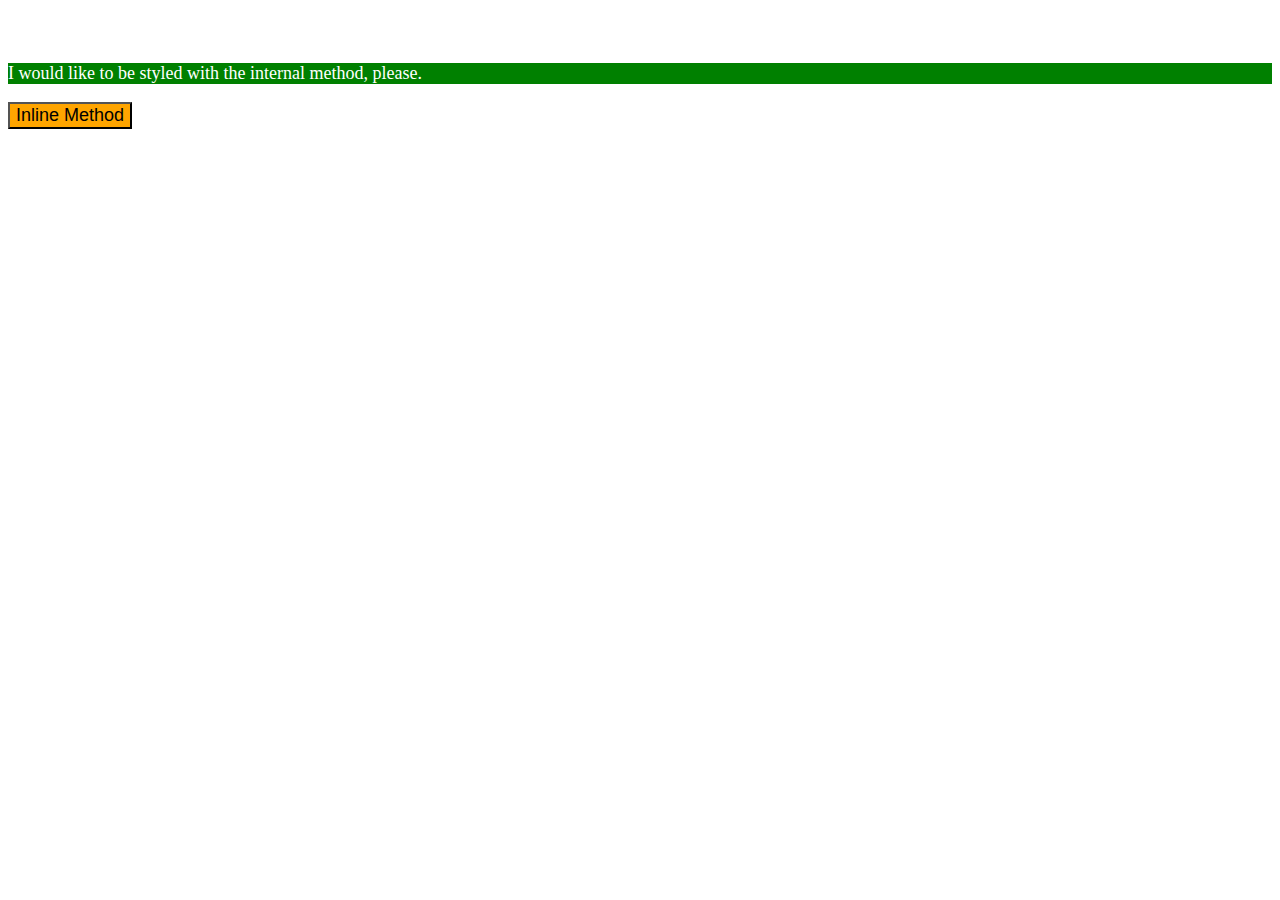
<file: foundations/intro-to-css/01-css-methods/index.html>
<!DOCTYPE html>
<html lang="en">
  <head>
    <meta charset="UTF-8">
    <meta http-equiv="X-UA-Compatible" content="IE=edge">
    <meta name="viewport" content="width=device-width, initial-scale=1.0">
    <link rel="stylesheet" href="styles.css">
    <style>
      p{
      background-color: green;
      color: white;
      font-size:18px;
      }</style>
    <title>Methods for Adding CSS</title>
  </head>
  
  <body>
    <div>Style me via the external method!</div>
    <p>I would like to be styled with the internal method, please.</p>
    <button style="background-color: orange; font-size: 18px;">Inline Method</button>
  </body>
</html>
</file>
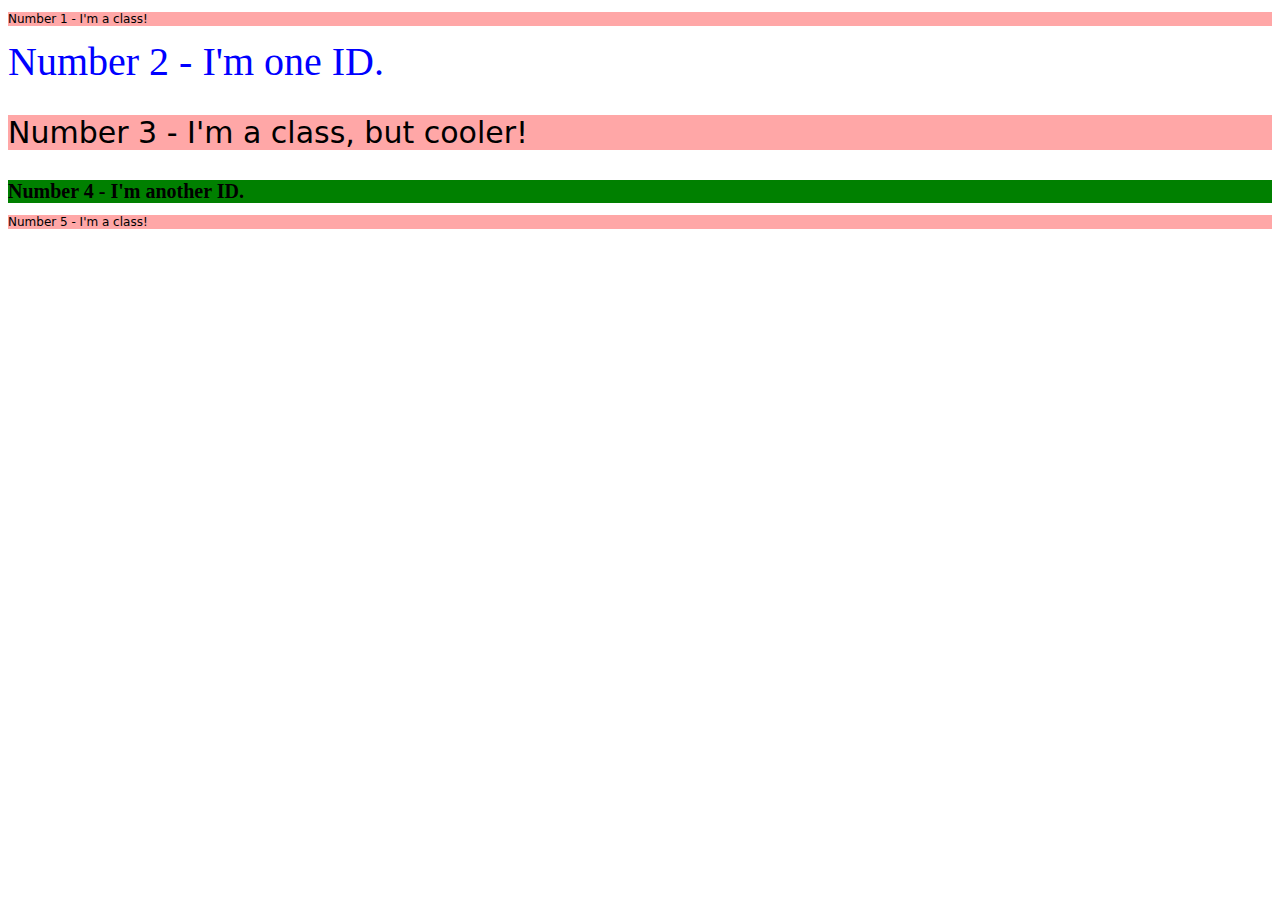
<file: foundations/intro-to-css/02-class-id-selectors/index.html>
<!DOCTYPE html>
<html lang="en">
  <head>
    <meta charset="UTF-8">
    <meta http-equiv="X-UA-Compatible" content="IE=edge">
    <meta name="viewport" content="width=device-width, initial-scale=1.0">
    <title>Class and ID Selectors</title>
    <link rel="stylesheet" href="style.css">
  </head>
  <body>
    <p class="odd">Number 1 - I'm a class!</p>
    <div id="two">Number 2 - I'm one ID.</div>
    <p class="odd three">Number 3 - I'm a class, but cooler!</p>
    <div id="four">Number 4 - I'm another ID.</div>
    <p class="odd">Number 5 - I'm a class!</p>
  </body>
</html>
</file>
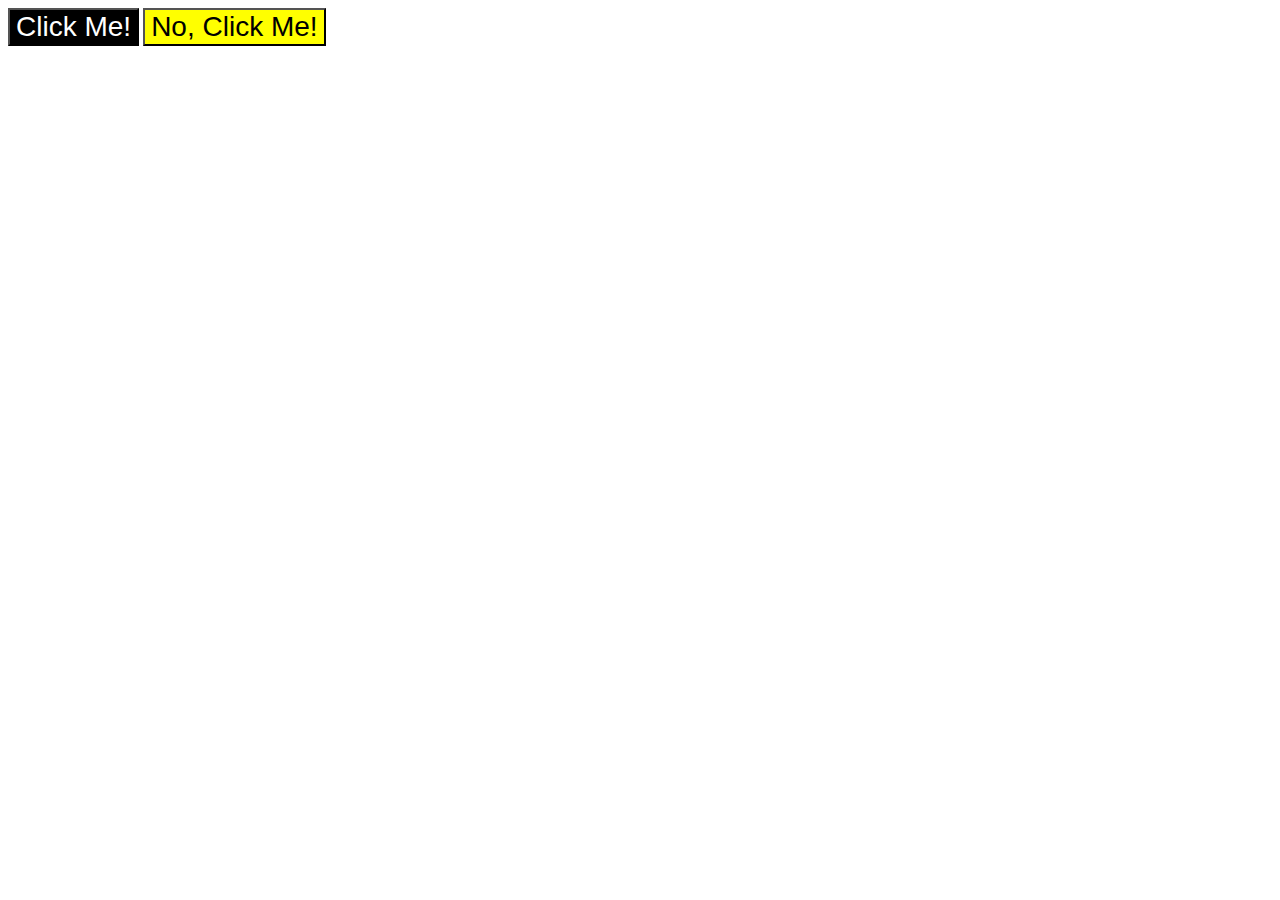
<file: foundations/intro-to-css/03-grouping-selectors/index.html>
<!DOCTYPE html>
<html lang="en">
  <head>
    <meta charset="UTF-8">
    <meta http-equiv="X-UA-Compatible" content="IE=edge">
    <meta name="viewport" content="width=device-width, initial-scale=1.0">
    <title>Grouping Selectors</title>
    <link rel="stylesheet" href="style.css">
  </head>
  <body>
    <button class="one haha">Click Me!</button>
    <button class="one bobo">No, Click Me!</button>
  </body>
</html>
</file>
<file: foundations/intro-to-css/01-css-methods/styles.css>
div {
  color-background: red;
  color: white;
  font-size: 32px;
  text-align: center;
  font-weight: bold;
  
  
}
</file>
<file: foundations/intro-to-css/02-class-id-selectors/style.css>
.odd {
  background-color: rgb(255, 167, 167);
  font-family: "Verdana", "DejaVu Sans", sans-serif;
  font-size: 12px;
}

.odd.three {
  font-size: 30px;
}

#two {
  color: blue;
  font-size: 40px;
}

#four {
  font-weight: bold;
  background-color: green;
  font-size: 20px;
}
</file>
<file: foundations/intro-to-css/03-grouping-selectors/style.css>
.one {
  font-family: Helvetica, "Times New Roman", sans-serif;
  font-size: 28px;
}

.haha{
  color: white;
  background-color: black;
}

.bobo{
  background-color: yellow;
}
</file>
